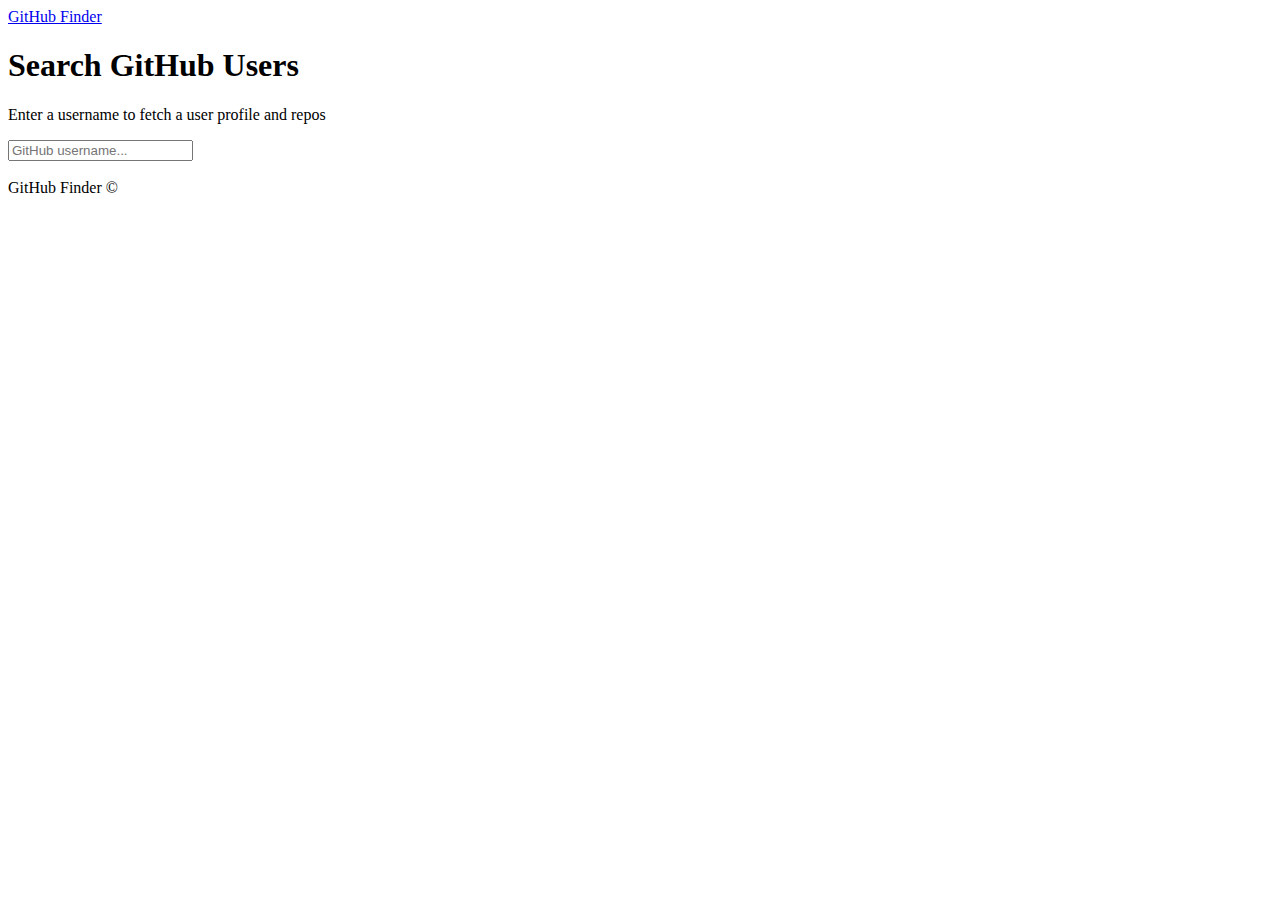
<file: github-finder/index.html>
<!DOCTYPE html>
<html lang="en">

<head>
  <meta charset="UTF-8">
  <meta name="viewport" content="width=device-width, initial-scale=1.0">
  <meta http-equiv="X-UA-Compatible" content="ie=edge">
  <link rel="stylesheet" href="https://bootswatch.com/4/litera/bootstrap.min.css">
  <link rel="stylesheet" href="style.css">
  <title>Document</title>
</head>

<body>
  <nav class="navbar navbar-dark bg-primary mb-3">
    <div class="container">
      <a href="#" class="navbar-brand">GitHub Finder</a>
    </div>
  </nav>
  <div class="container search-container">
    <div class="search card card-body">
      <h1>Search GitHub Users</h1>
      <p class="lead">Enter a username to fetch a user profile and repos</p>
      <input type="text" id="search-user" class="form-control" placeholder="GitHub username...">
    </div>
    <br>
    <div id="profile"></div>
  </div>

  <footer class="mt-5 p-3 text-center bg-light">
    GitHub Finder &copy;
  </footer>

  <script src="https://code.jquery.com/jquery-3.3.1.slim.min.js" integrity="sha384-q8i/X+965DzO0rT7abK41JStQIAqVgRVzpbzo5smXKp4YfRvH+8abtTE1Pi6jizo" crossorigin="anonymous"></script>
  <script src="https://cdnjs.cloudflare.com/ajax/libs/popper.js/1.14.3/umd/popper.min.js" integrity="sha384-ZMP7rVo3mIykV+2+9J3UJ46jBk0WLaUAdn689aCwoqbBJiSnjAK/l8WvCWPIPm49" crossorigin="anonymous"></script>
  <script src="https://stackpath.bootstrapcdn.com/bootstrap/4.1.1/js/bootstrap.min.js" integrity="sha384-smHYKdLADwkXOn1EmN1qk/HfnUcbVRZyYmZ4qpPea6sjB/pTJ0euyQp0Mk8ck+5T" crossorigin="anonymous"></script>
  <script src="github.js"></script>
  <script src="ui.js"></script>
  <script src="app.js"></script>
</body>

</html>
</file>
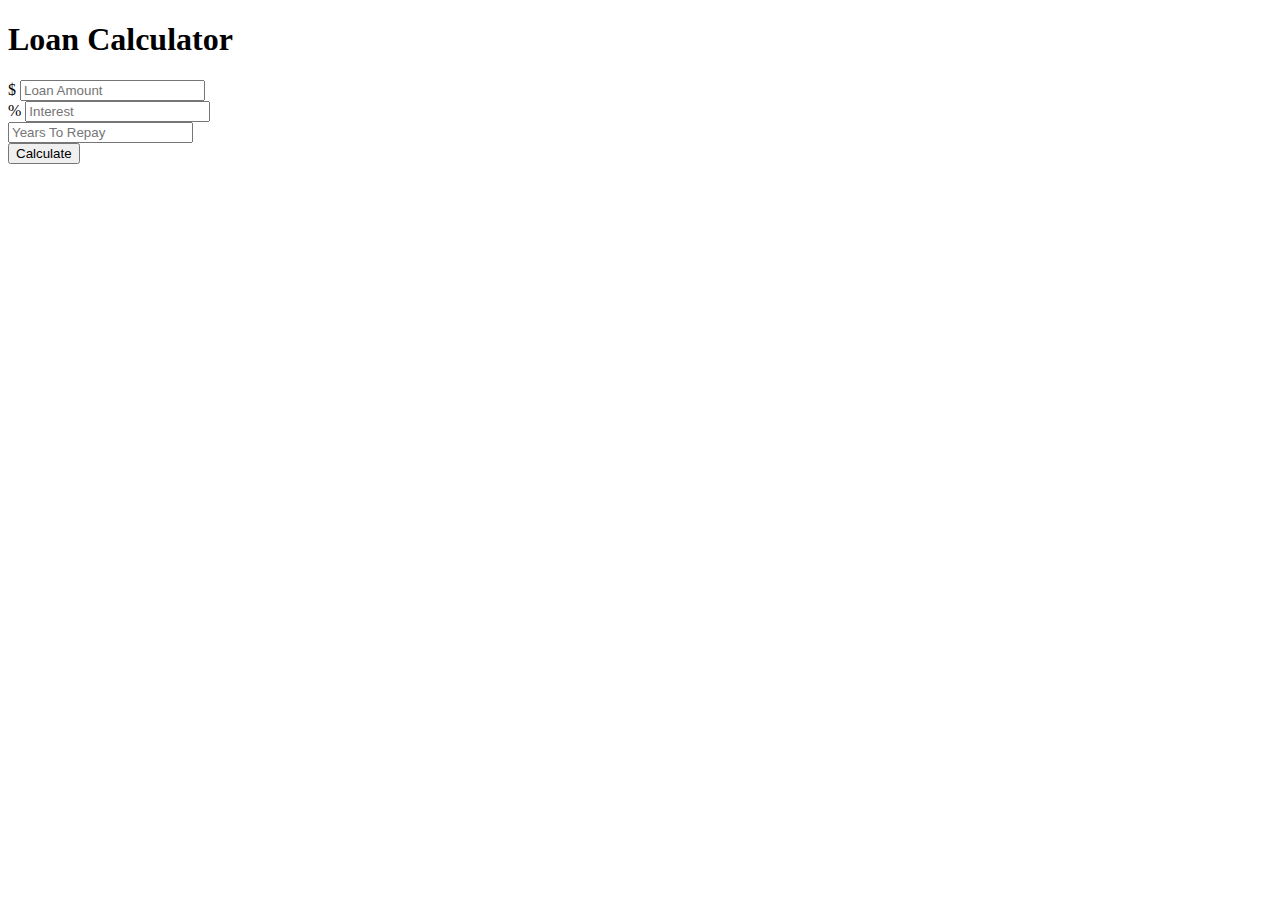
<file: loan-calculator/index.html>
<!doctype html>
<html lang="en">

<head>
  <title>Hello, world!</title>
  <!-- Required meta tags -->
  <meta charset="utf-8">
  <meta name="viewport" content="width=device-width, initial-scale=1, shrink-to-fit=no">

  <!-- Bootstrap CSS -->
  <link rel="stylesheet" href="https://maxcdn.bootstrapcdn.com/bootstrap/4.0.0-beta.2/css/bootstrap.min.css" integrity="sha384-PsH8R72JQ3SOdhVi3uxftmaW6Vc51MKb0q5P2rRUpPvrszuE4W1povHYgTpBfshb"
    crossorigin="anonymous">
  <style>
    #loading,
    #results {
      display: none;
    }
  </style>
</head>

<body class="bg-dark">
  <div class="container">
    <div class="row">
      <div class="col-md-6 mx-auto">
        <div class="card card-body text-center mt-5">
          <h1 class="heading display-5 pb-3">Loan Calculator</h1>
          <form id="loan-form">
            <div class="form-group">
              <div class="input-group">
                <span class="input-group-addon">$</span>
                <input type="number" class="form-control" id="amount" placeholder="Loan Amount">
              </div>
            </div>
            <div class="form-group">
              <div class="input-group">
                <span class="input-group-addon">%</span>
                <input type="number" class="form-control" id="interest" placeholder="Interest">
              </div>
            </div>
            <div class="form-group">
              <input type="number" class="form-control" id="years" placeholder="Years To Repay">
            </div>
            <div class="forn-group">
              <input type="submit" value="Calculate" class="btn btn-dark btn-block">
            </div>
          </form>
          <!-- LOADER -->
          <div id="loading">
            <img src="img/loading.gif" alt="">
          </div>
          <!-- RESULTS -->
          <div id="results" class="pt-4">
            <h5>Results</h5>
            <div class="form-group">
              <div class="input-group">
                <span class="input-group-addon">Monthly Payment</span>
                <input type="number" class="form-control" id="monthly-payment" disabled>
              </div>
            </div>

            <div class="form-group">
              <div class="input-group">
                <span class="input-group-addon">Total Payment</span>
                <input type="number" class="form-control" id="total-payment" disabled>
              </div>
            </div>

            <div class="form-group">
              <div class="input-group">
                <span class="input-group-addon">Total Interest</span>
                <input type="number" class="form-control" id="total-interest" disabled>
              </div>
            </div>
          </div>
        </div>
      </div>
    </div>
  </div>

  <!-- Optional JavaScript -->
  <!-- jQuery first, then Popper.js, then Bootstrap JS -->
  <script src="https://code.jquery.com/jquery-3.2.1.slim.min.js" integrity="sha384-KJ3o2DKtIkvYIK3UENzmM7KCkRr/rE9/Qpg6aAZGJwFDMVNA/GpGFF93hXpG5KkN"
    crossorigin="anonymous"></script>
  <script src="https://cdnjs.cloudflare.com/ajax/libs/popper.js/1.12.3/umd/popper.min.js" integrity="sha384-vFJXuSJphROIrBnz7yo7oB41mKfc8JzQZiCq4NCceLEaO4IHwicKwpJf9c9IpFgh"
    crossorigin="anonymous"></script>
  <script src="https://maxcdn.bootstrapcdn.com/bootstrap/4.0.0-beta.2/js/bootstrap.min.js" integrity="sha384-alpBpkh1PFOepccYVYDB4do5UnbKysX5WZXm3XxPqe5iKTfUKjNkCk9SaVuEZflJ"
    crossorigin="anonymous"></script>
  <script src="app.js"></script>
</body>

</html>
</file>
<file: github-finder/style.css>
.alert {
  animation: fade-in .5s ease;
}

.loader {
  position: relative;
  width: 60px;
  height: 60px;
  left: 50%;
  border-radius: 50%;
  border: 2px solid #eef;
  border-top: 2px solid #4582EC;
  transform: translate3d(-50%, 0, 0);
  animation: spin .7s infinite linear;
}

@keyframes fade-in {
  from {
    opacity: 0;
  }
  to {
    opacity: 1;
  }
}

@keyframes spin {
  from {
    transform: rotate(0);
  }
  to {
    transform: rotate(360deg);
  }
}
</file>
